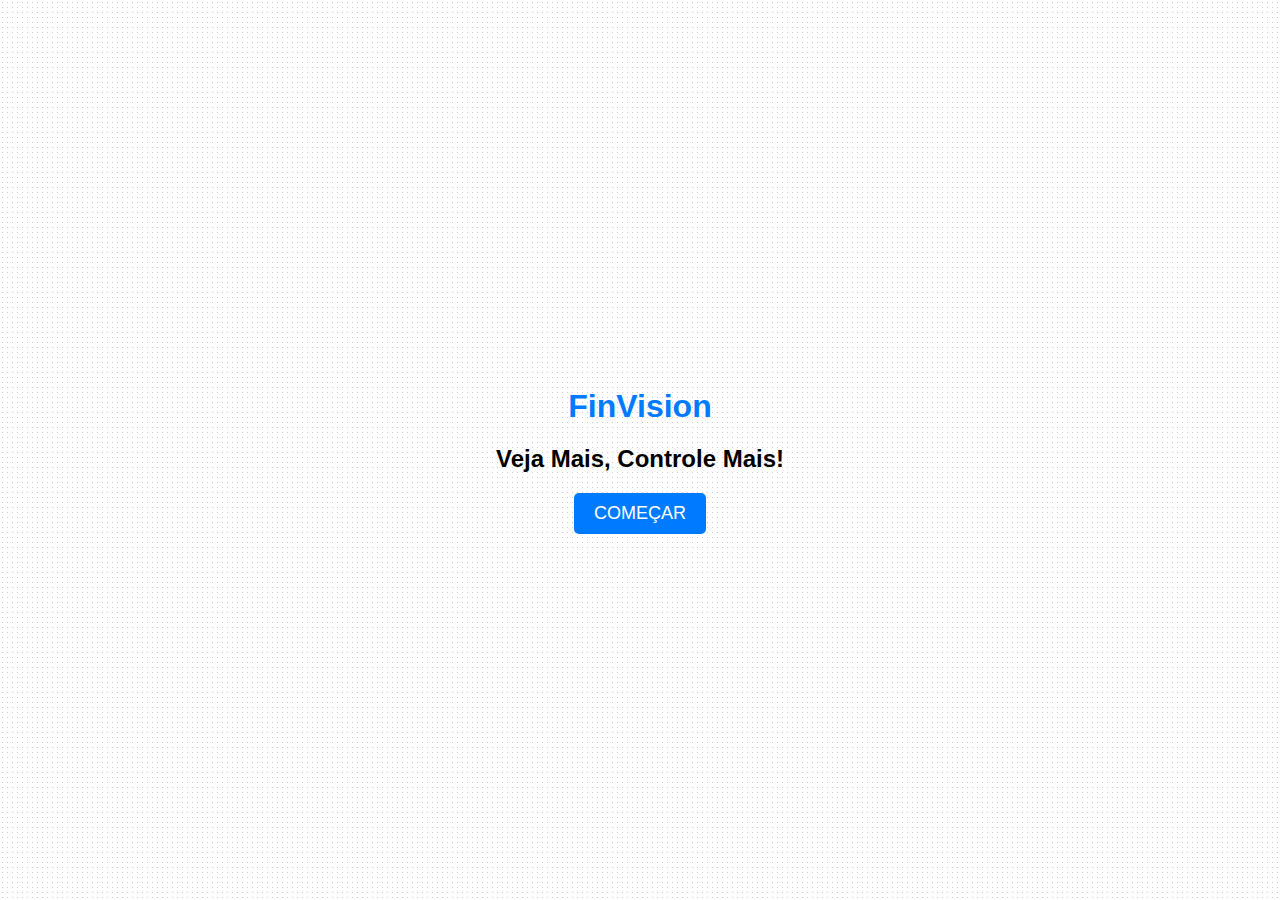
<file: index.html>
<!DOCTYPE html>
<html lang="pt-br">
<head>
    <meta charset="UTF-8">
    <meta name="viewport" content="width=device-width, initial-scale=1.0">
    <title>Finvision</title>
    <style>
        body {
            margin: 0;
            padding: 0;
            font-family: Arial, sans-serif;
            background-color: #f4f4f4;
            display: flex;
            justify-content: center;
            align-items: center;
            height: 100vh;
            background: url(./img/cifrao.jpg);
        }

        .container {
            text-align: center;
        }

        h1 {
            color: #007bff;
            margin-bottom: 20px;
        }

        .btn {
            display: inline-block;
            padding: 10px 20px;
            font-size: 18px;
            background-color: #007bff;
            color: #fff;
            text-decoration: none;
            border-radius: 5px;
            transition: background-color 0.3s ease;
        }

        .btn:hover {
            background-color: #0056b3;
        }
    </style>
</head>
<body>
    <div class="container">
        <h1>FinVision</h1>
        <h2>Veja Mais, Controle Mais!</h2>
        <a href="cadastrar.html" class="btn">COMEÇAR</a>
    </div>
</body>
</html>
</file>
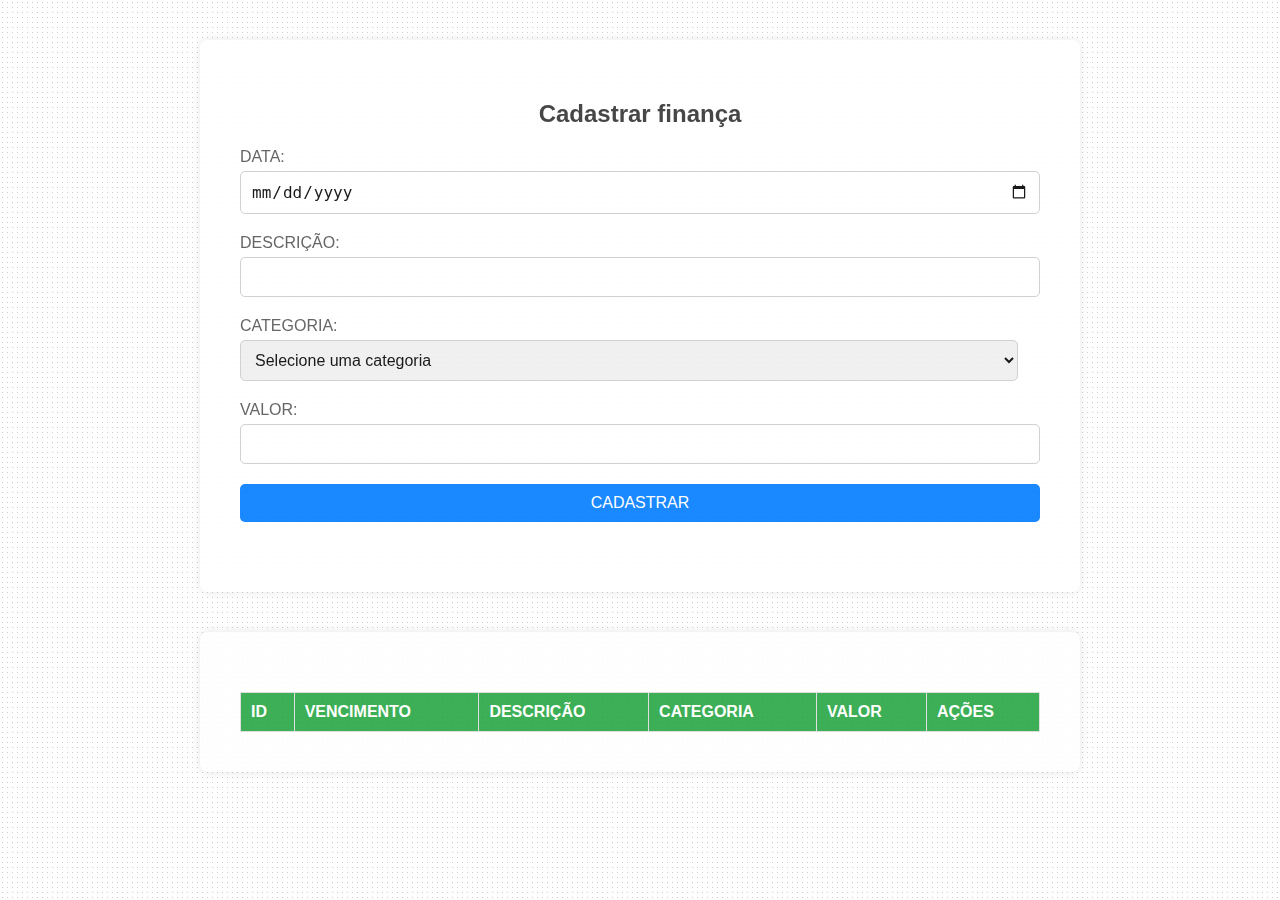
<file: cadastrar.html>
<!DOCTYPE html>
<html lang="pt-br">
<head>
    <meta charset="UTF-8">
    <meta name="viewport" content="width=device-width, initial-scale=1.0">
    <title>Listagem de Finanças</title>
    <link rel="stylesheet" href="./css/style.css">
    <link rel="stylesheet" href="./css/button.css">
</head>
<body>
    <main>
        <h2>Cadastrar finança</h2>
        <form id="financa-form" onsubmit="cadastrarFinanca(event)">
            <div class="form-group">
                <label for="date">DATA:</label>
                <input type="date" id="date" required>
            </div>
            <div class="form-group">
                <label for="description">DESCRIÇÃO:</label>
                <input type="text" id="description" required>
            </div>
            <div class="form-group">
                <label for="category">CATEGORIA:</label>
                <select id="category" required>
                    <option value="" disabled selected>Selecione uma categoria</option>
                    <option value="Alimentação">Alimentação</option>
                    <option value="Transporte">Transporte</option>
                    <option value="Saúde">Saúde</option>
                    <option value="Lazer">Lazer</option>
                    <option value="Educação">Educação</option>
                    <option value="Outros">Outros</option>
                </select>
            </div>
            <div class="form-group">
                <label for="value">VALOR:</label>
                <input type="number" step="0.01" id="value" required>
            </div>
            <button type="submit">CADASTRAR</button>
        </form>
    </main>
    <main id="main-content">    
        <table id="financa-list">
            <tr>
                <th>ID</th>
                <th>VENCIMENTO</th>   
                <th>DESCRIÇÃO</th>
                <th>CATEGORIA</th>
                <th>VALOR</th>
                <th>AÇÕES</th>
            </tr>
        </table>
    </main>
    <script src="./js/script.js"></script>
    <script src="./js/index.js"></script>
</body>
</html>
</file>
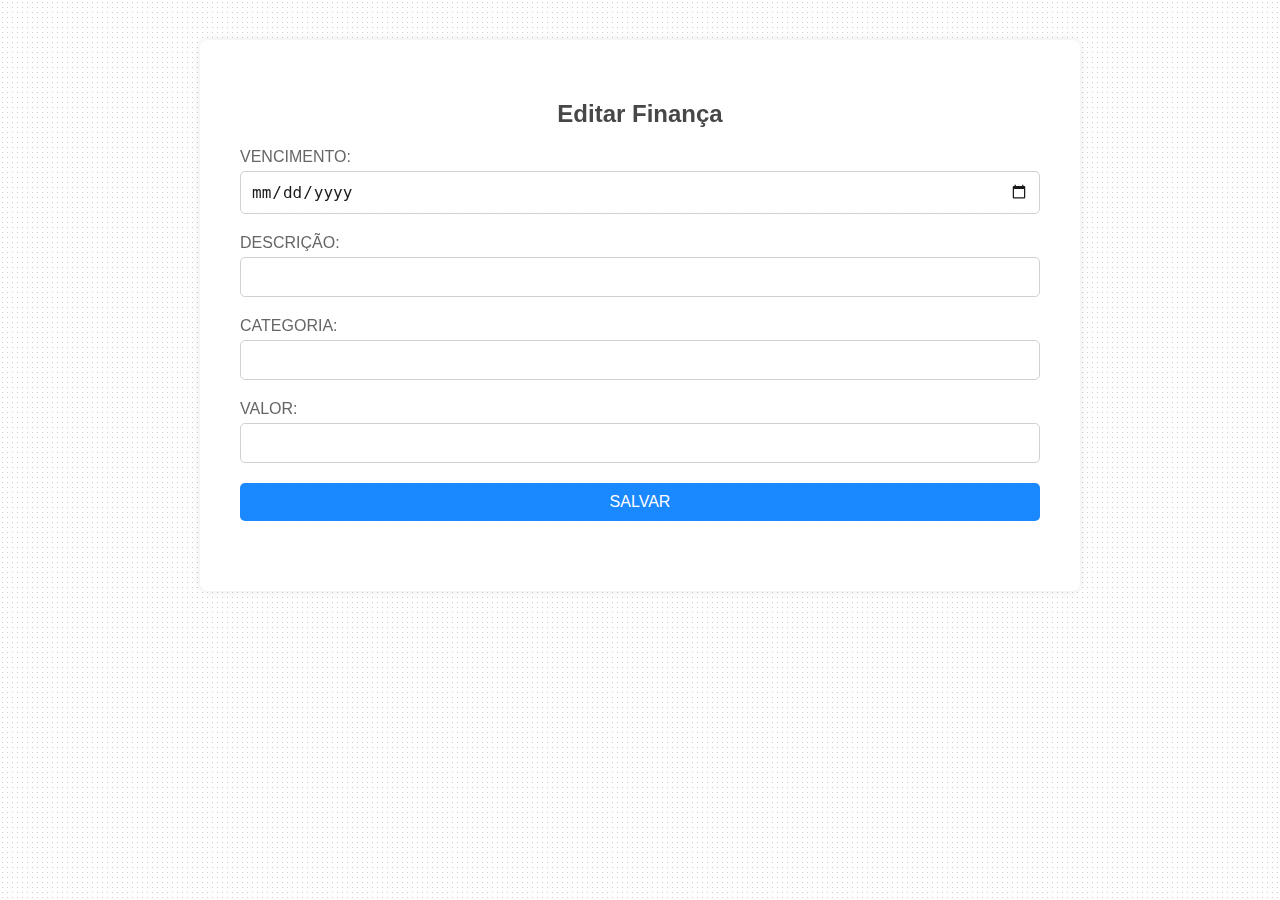
<file: editar.html>
<!DOCTYPE html>
<html lang="pt-br">
<head>
    <meta charset="UTF-8">
    <meta name="viewport" content="width=device-width, initial-scale=1.0">
    <title>Editar Finança</title>
    <link rel="stylesheet" href="./css/style.css">
</head>
<body>
    <main id="main-content">
        <h2>Editar Finança</h2>
        <form id="financa-form" onsubmit="editarFinanca(event)">
            <input type="hidden" id="id" value="">
            <div class="form-group">
                <label for="date">VENCIMENTO:</label>
                <input type="date" id="date" required>
            </div>
            <div class="form-group">
                <label for="description">DESCRIÇÃO:</label>
                <input type="text" id="description" required>
            </div>
            <div class="form-group">
                <label for="category">CATEGORIA:</label>
                <input type="text" id="category" required>
            </div>
            <div class="form-group">
                <label for="value">VALOR:</label>
                <input type="number" id="value" required>
            </div>
            <button type="submit">SALVAR</button>
        </form>
    </main>
    <script src="./js/script.js"></script>
    <script src="./js/editar.js"></script>
</body>
</html>
</file>
<file: css/style.css>
body {
    margin: 0;
    padding: 0;
    font-family: Arial, sans-serif;
    background: url(../img/cifrao.jpg);
    /*background-color: #f4f4f4;*/
}

main {
    max-width: 800px;
    margin: 40px auto;
    background-color: #fff;
    padding: 40px;
    border-radius: 8px;
    box-shadow: 0 0 10px rgba(0, 0, 0, 0.1);
    opacity: 0.9;
}

h1, h2 {
    text-align: center;
    color: #333;
}

form {
    margin-bottom: 30px;
}

.form-group {
    margin-bottom: 20px;
}

.form-group label {
    display: block;
    margin-bottom: 5px;
    color: #555;
}

.form-group input,
.form-group select {
    width: calc(100% - 22px); /* Adjusted width to account for padding and border */
    padding: 10px;
    font-size: 16px;
    border: 1px solid #ccc;
    border-radius: 5px;
    transition: border-color 0.3s ease, box-shadow 0.3s ease;
}

.form-group input:focus,
.form-group select:focus {
    border-color: #007bff;
    box-shadow: 0 0 8px rgba(0, 123, 255, 0.2);
}

form button {
    width: 100%;
    padding: 10px;
    font-size: 16px;
    background-color: #007bff;
    color: #fff;
    border: none;
    border-radius: 5px;
    cursor: pointer;
    transition: background-color 0.3s ease, transform 0.2s ease;
}

form button:hover {
    background-color: #0056b3;
    transform: scale(1.05);
}

table {
    width: 100%;
    border-collapse: collapse;
    margin-top: 20px;
}

table th, table td {
    border: 1px solid #ddd;
    padding: 10px;
    text-align: left;
}

table th {
    background-color: #28a745;
    color: white;
}

table tr:nth-child(even) {
    background-color: #f2f2f2;
}

table tr:hover {
    background-color: #ddd;
}

table td {
    color: #555;
}

.actions {
    display: flex;
    justify-content: space-around;
}

.actions button {
    background-color: #dc3545;
    color: #fff;
    border: none;
    padding: 5px 10px;
    border-radius: 5px;
    cursor: pointer;
    transition: background-color 0.3s ease;
}

.actions button:hover {
    background-color: #c82333;
}
</file>
<file: css/button.css>
/* Estilos gerais para os botões */
.button {
    padding: 8px 12px;
    text-decoration: none;
    border-radius: 4px;
    color: white;
    font-weight: bold;
}

/* Estilo para o botão "Editar" */
.edit-button {
    background-color: #dfd004; /* Verde */
}

/* Estilo para o botão "Excluir" */
.delete-button {
    background-color: #f44336; /* Vermelho */
}

/* Efeitos de hover para os botões */
.button:hover {
    opacity: 0.8;
}
</file>
